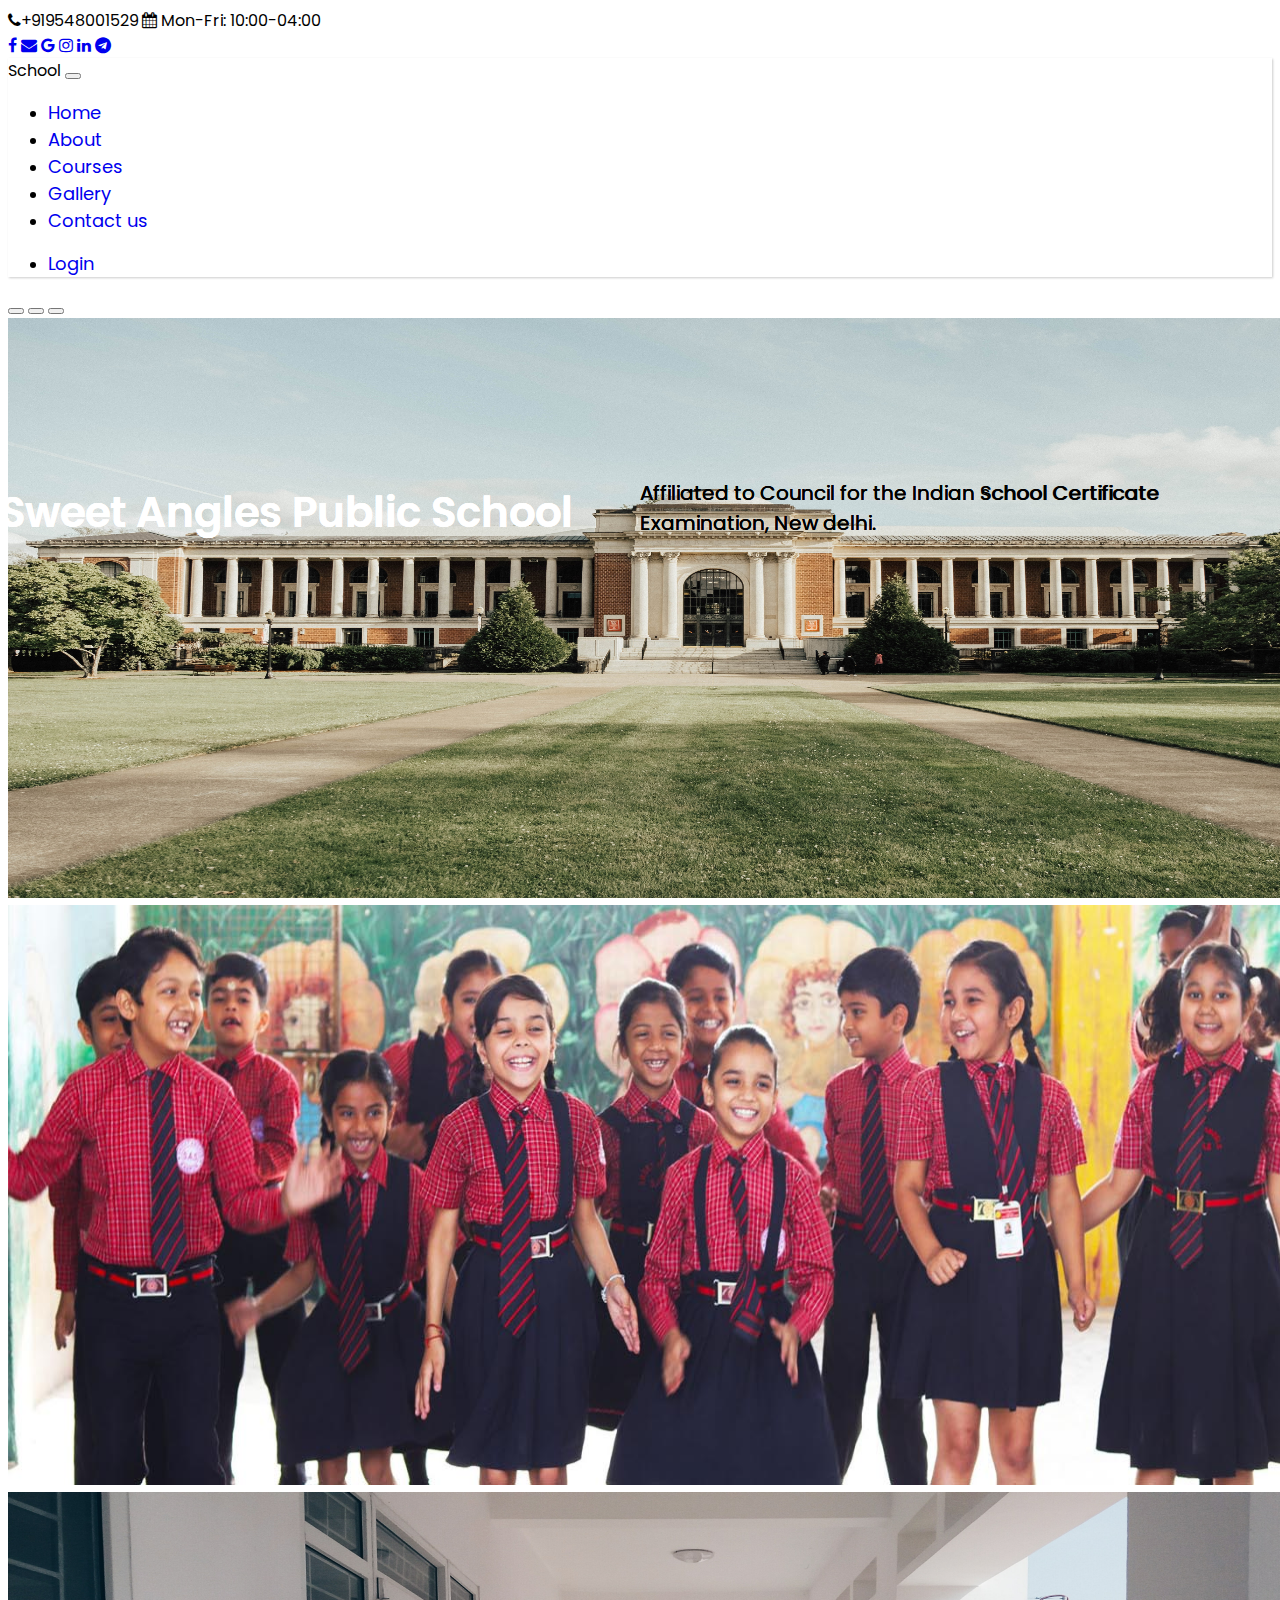
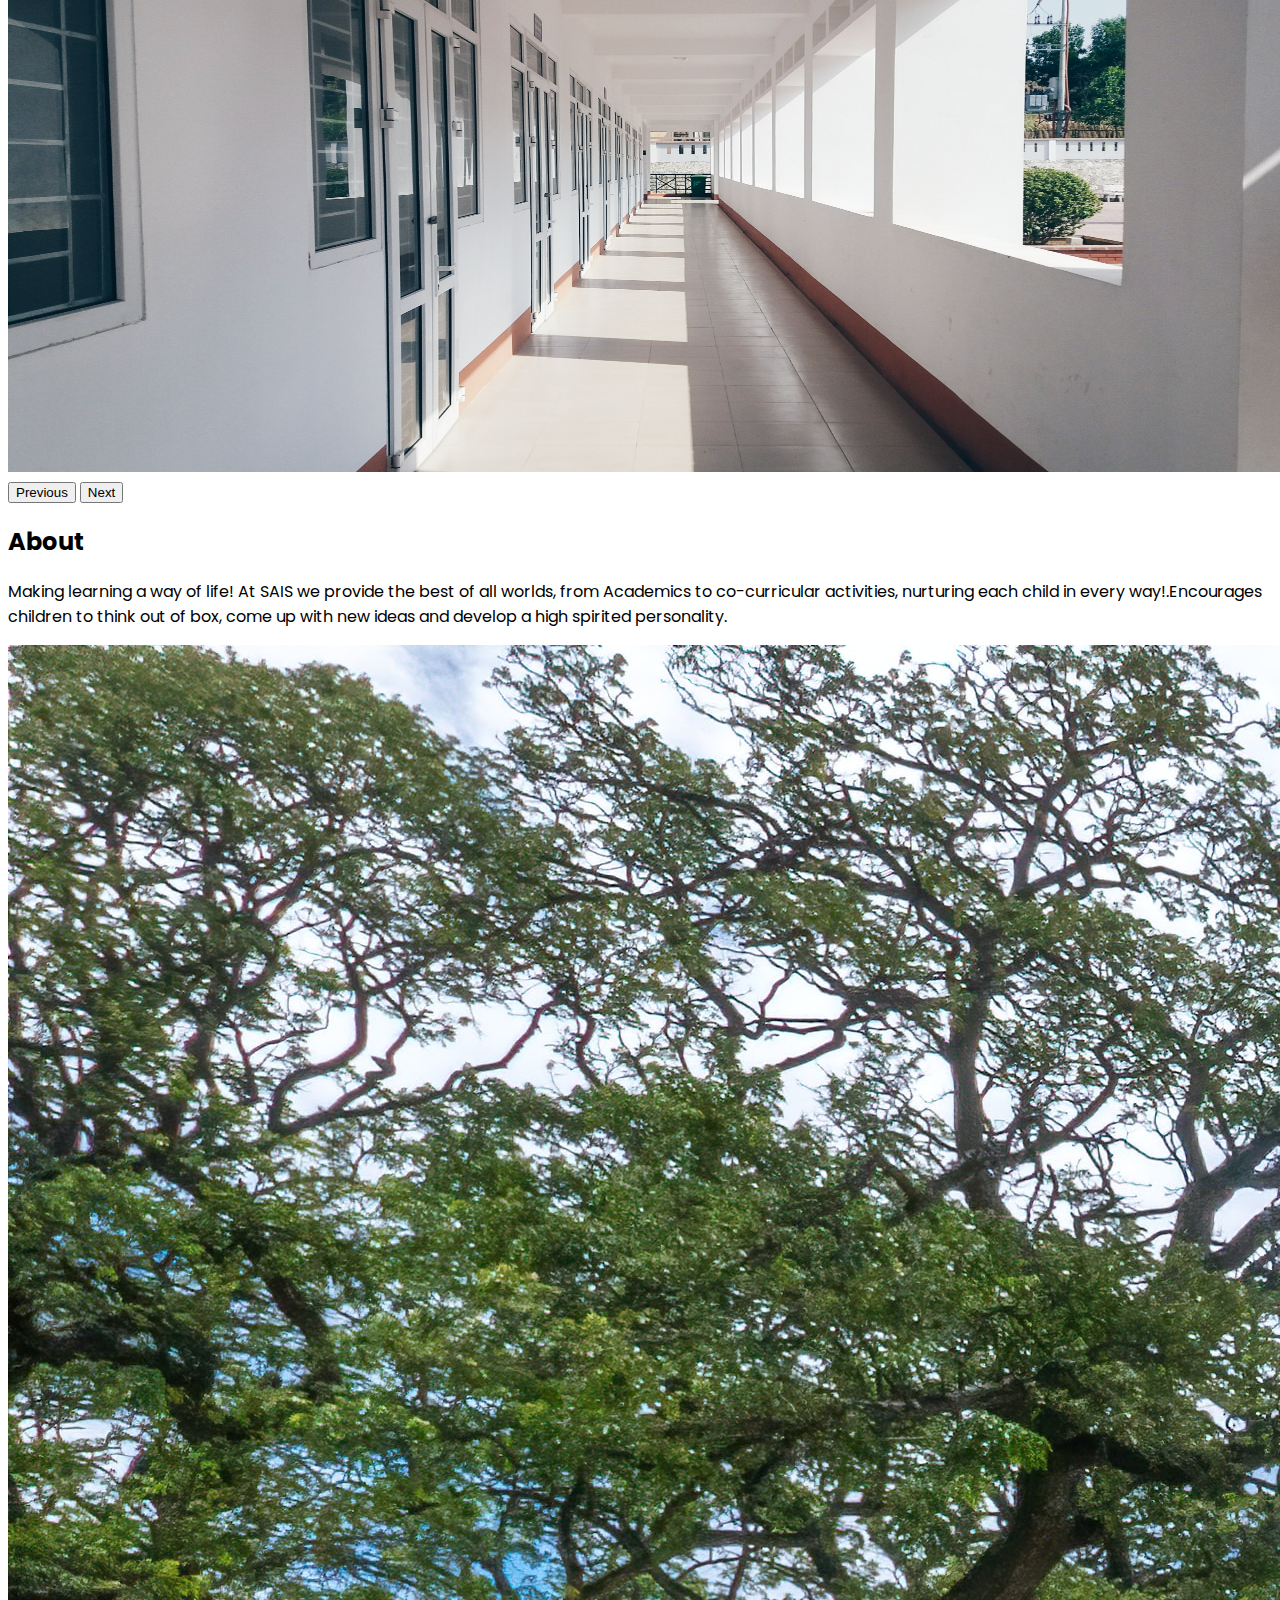
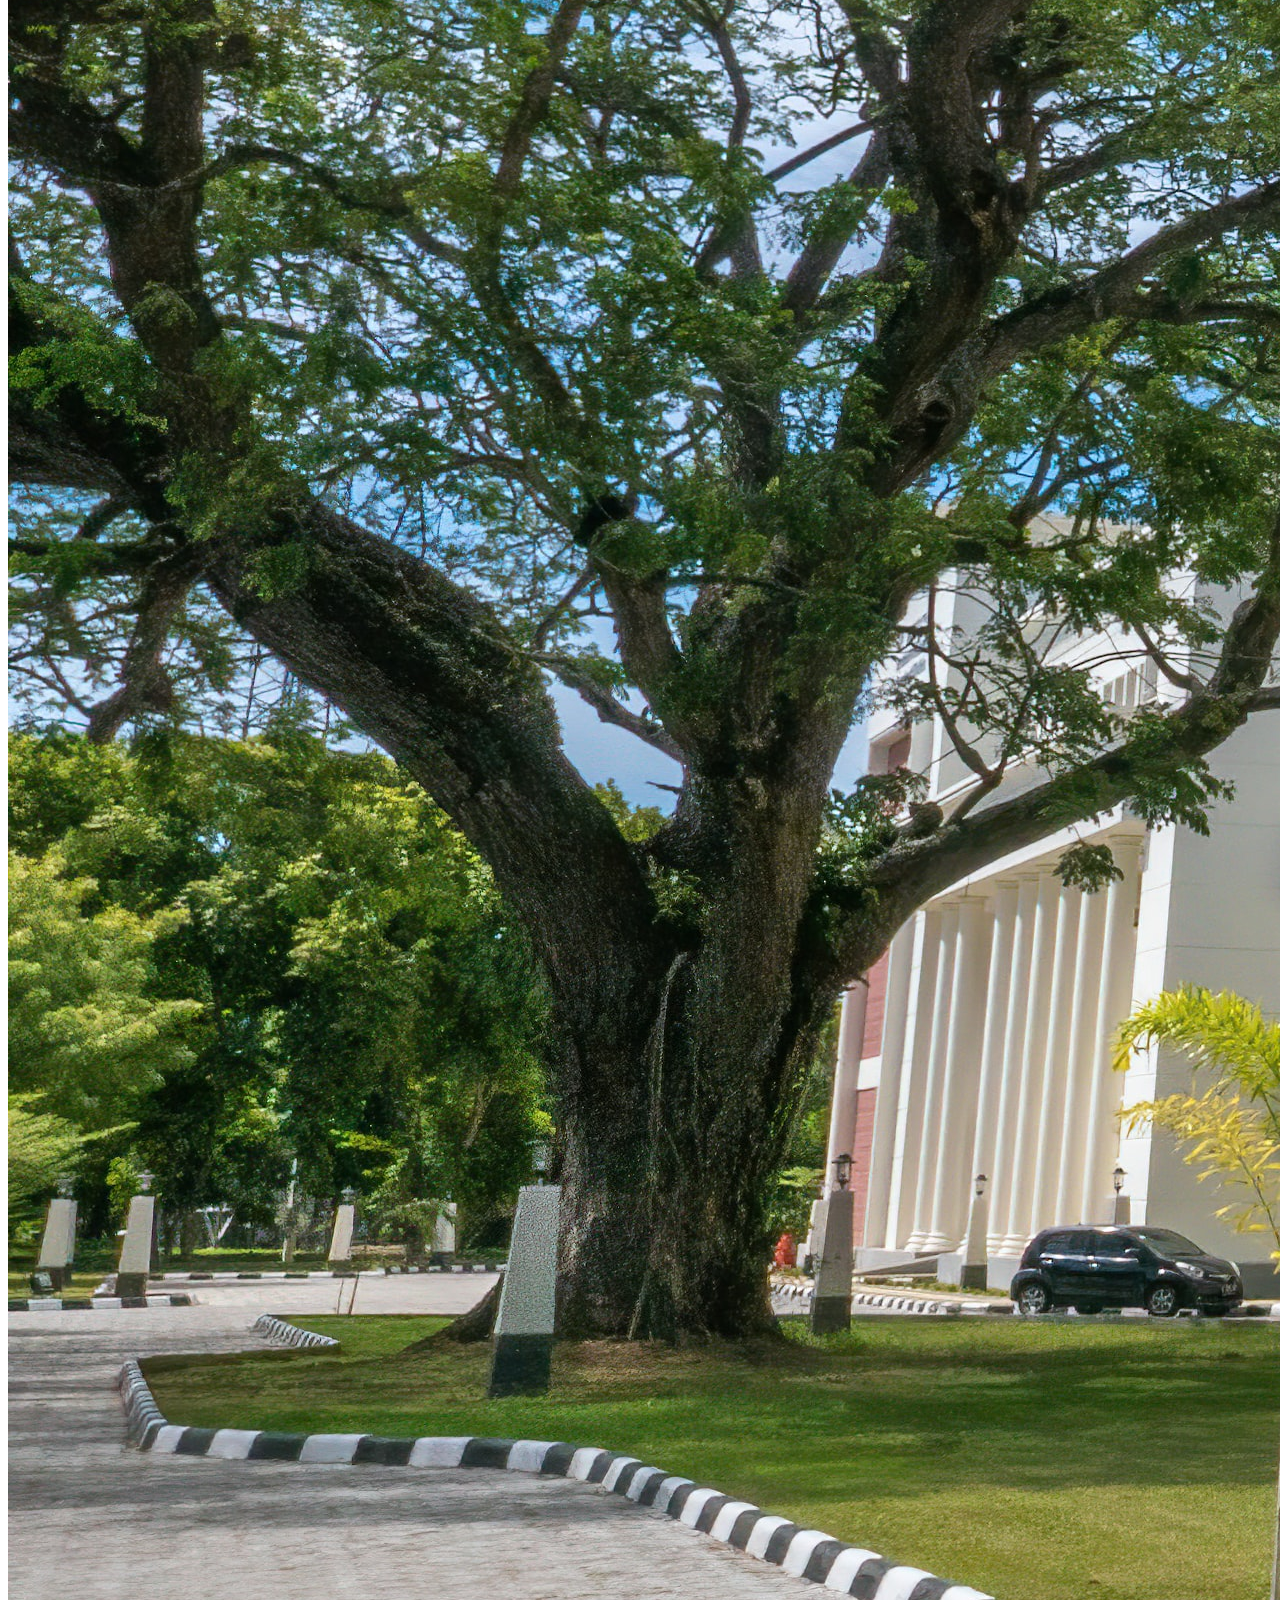
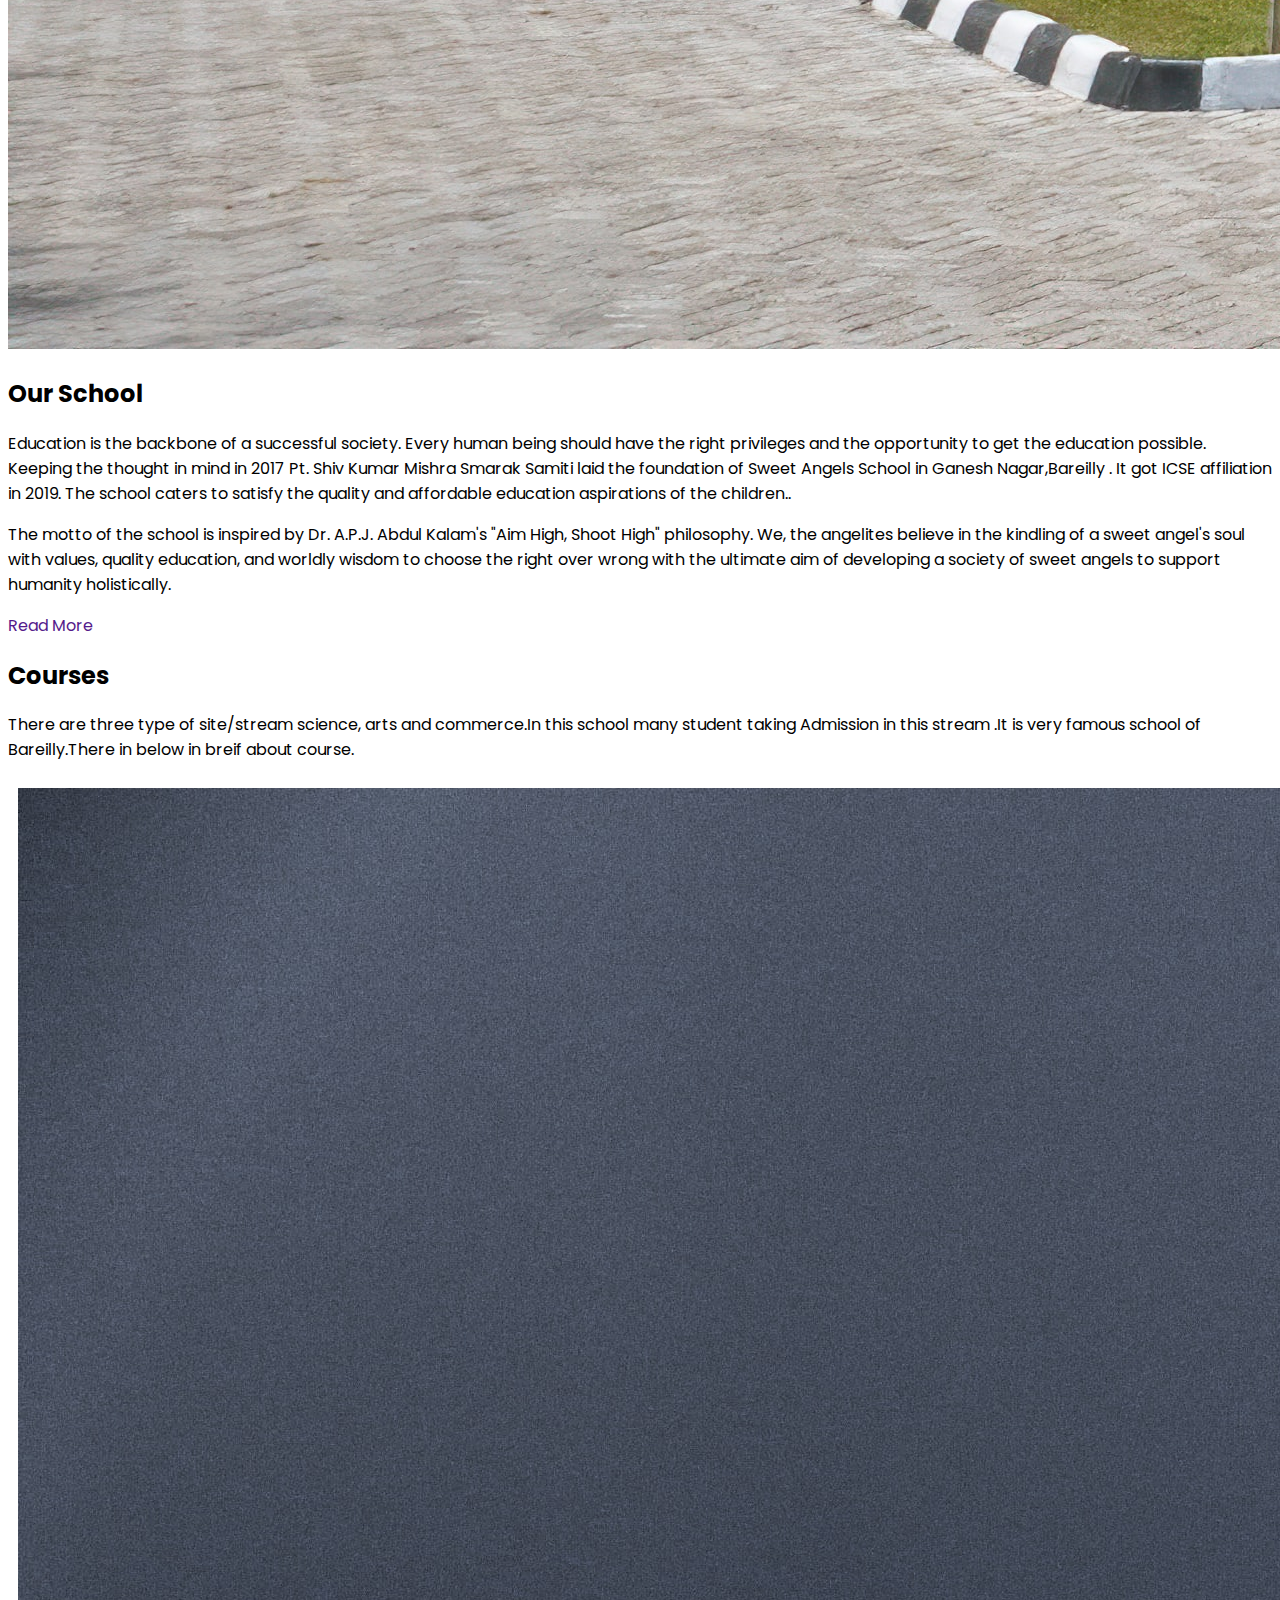
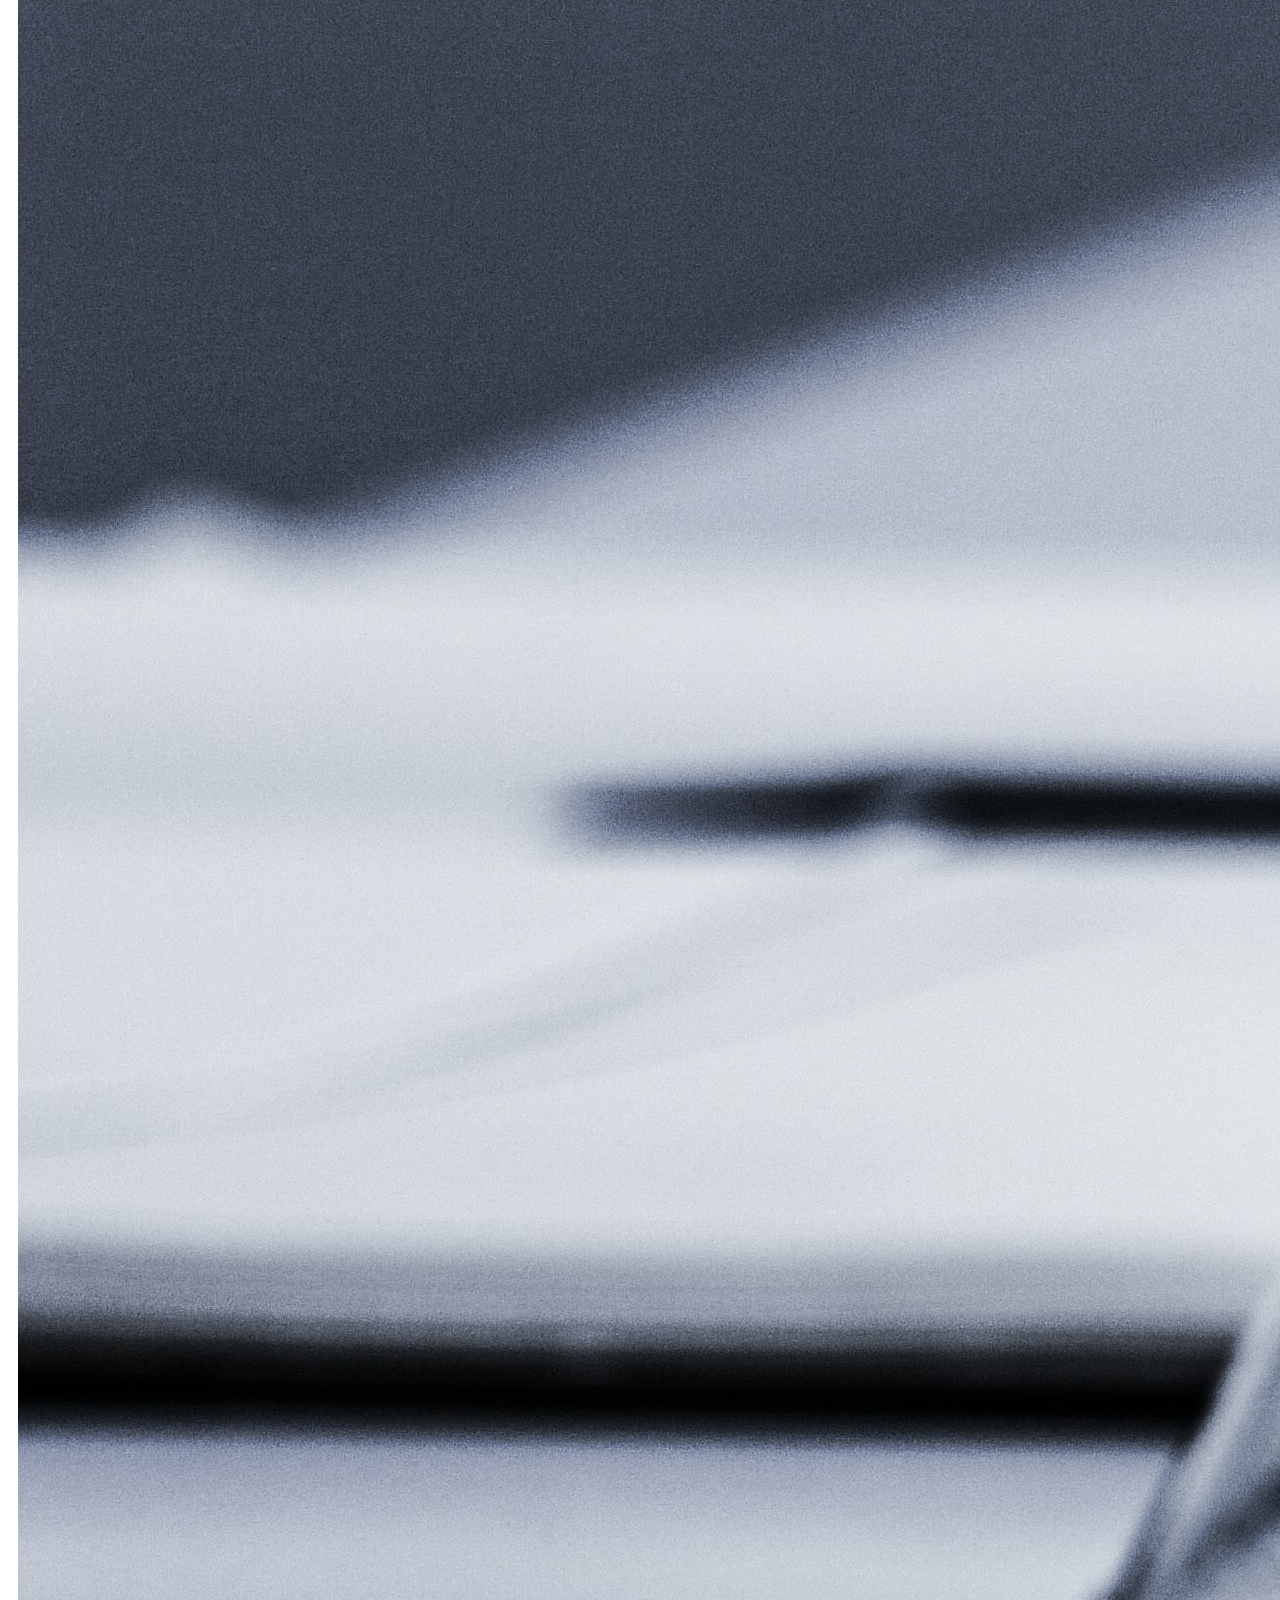
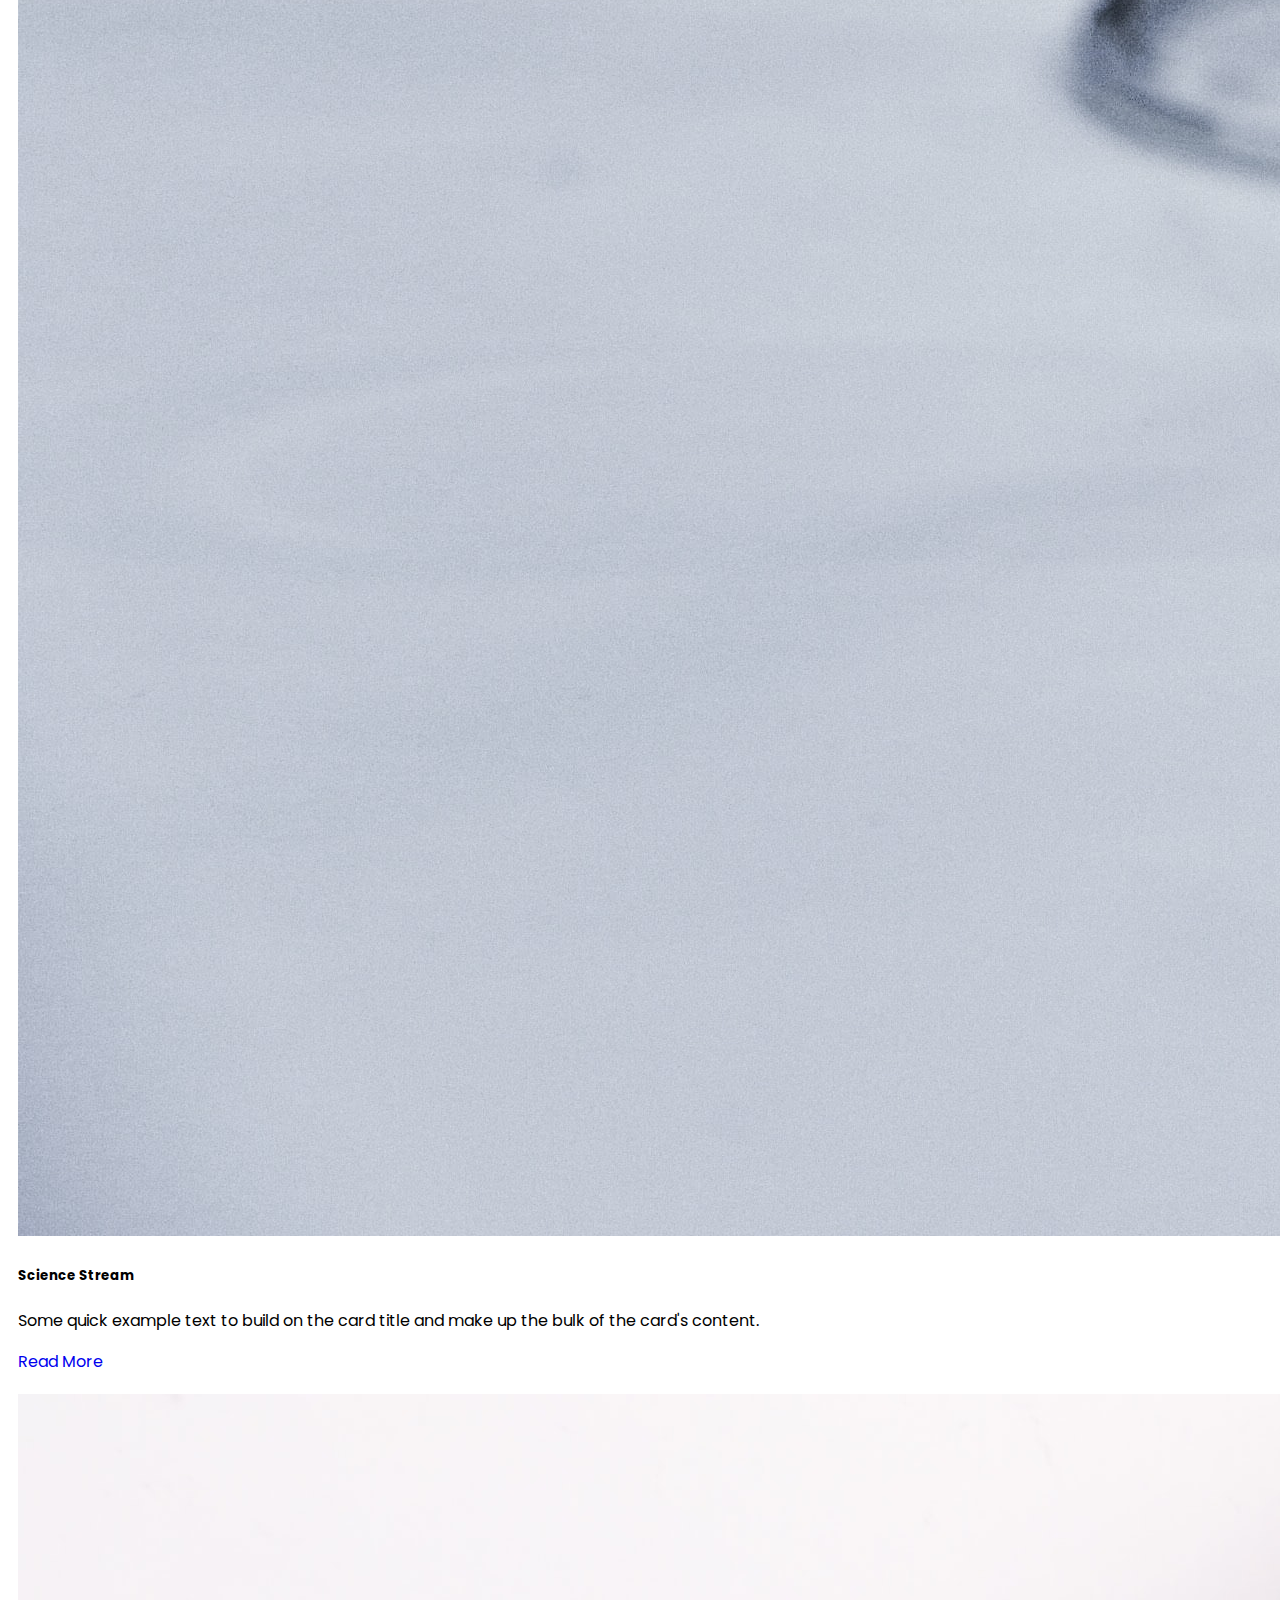
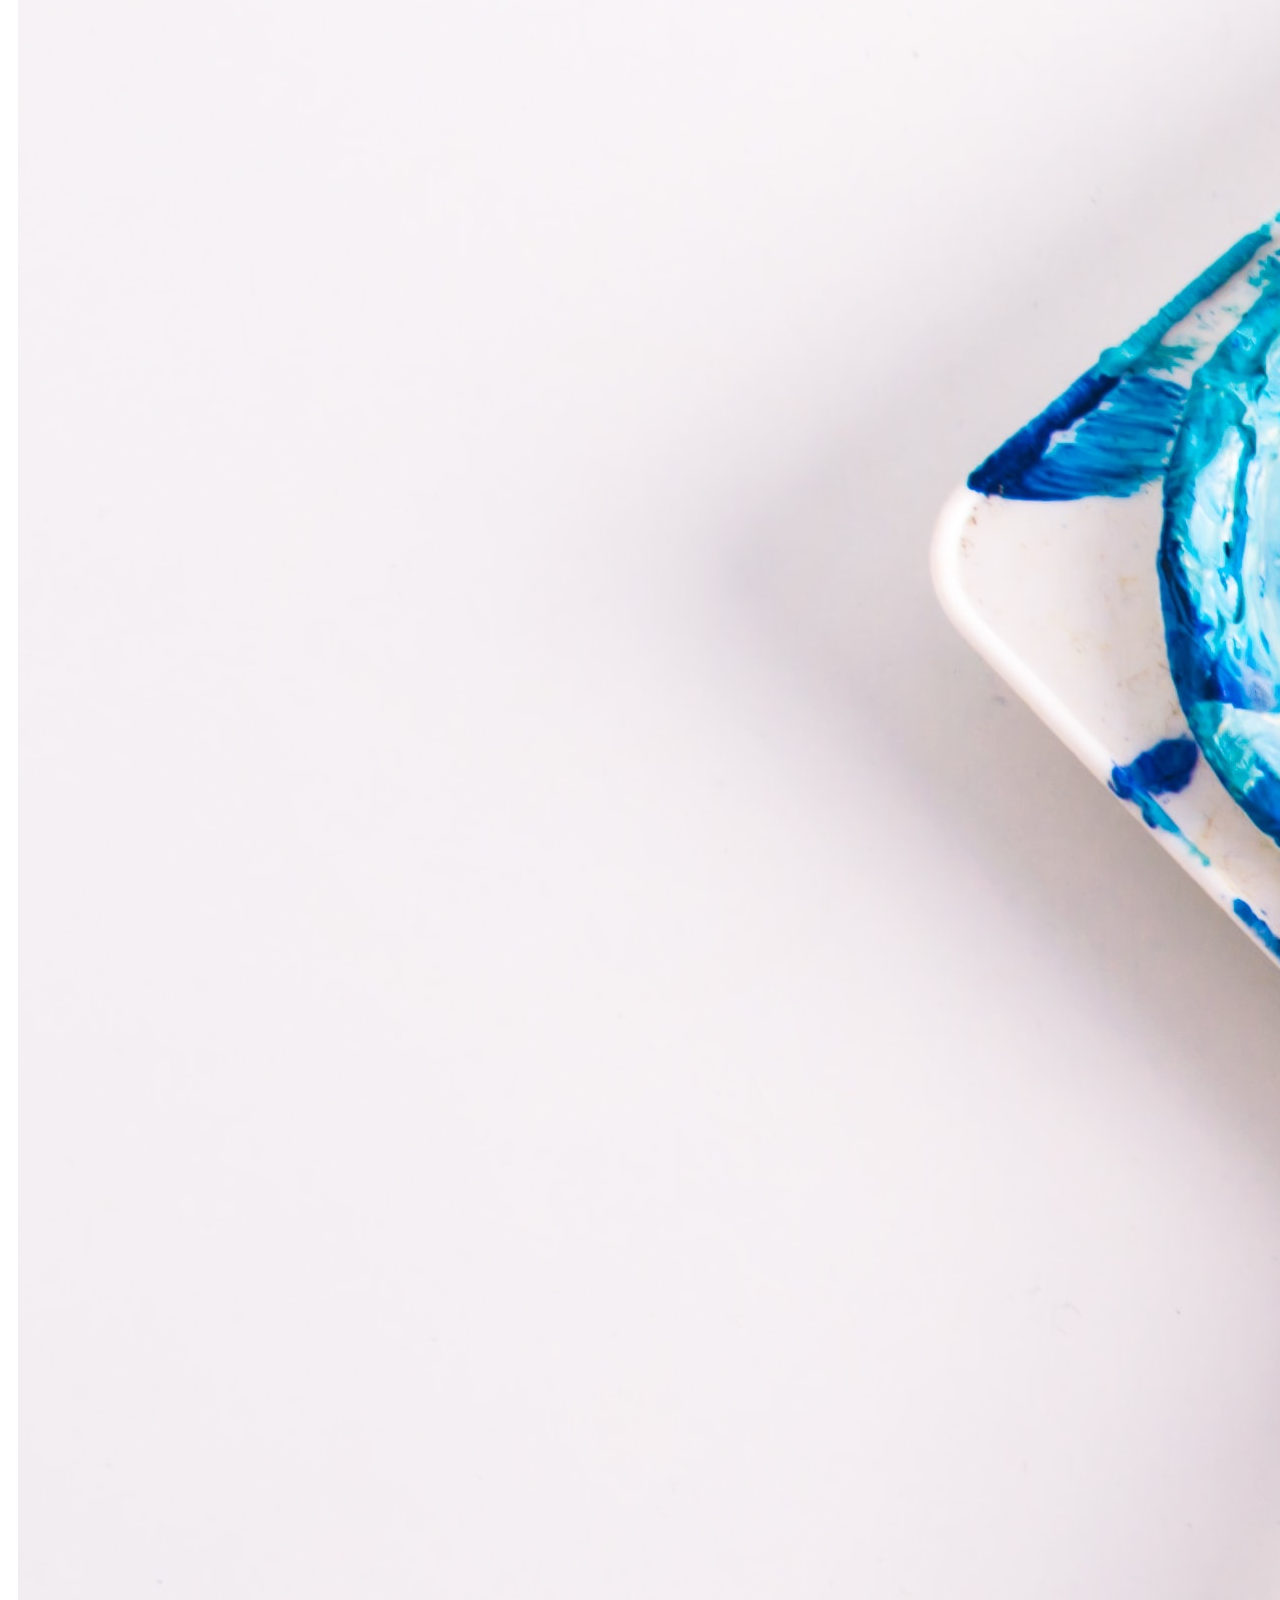
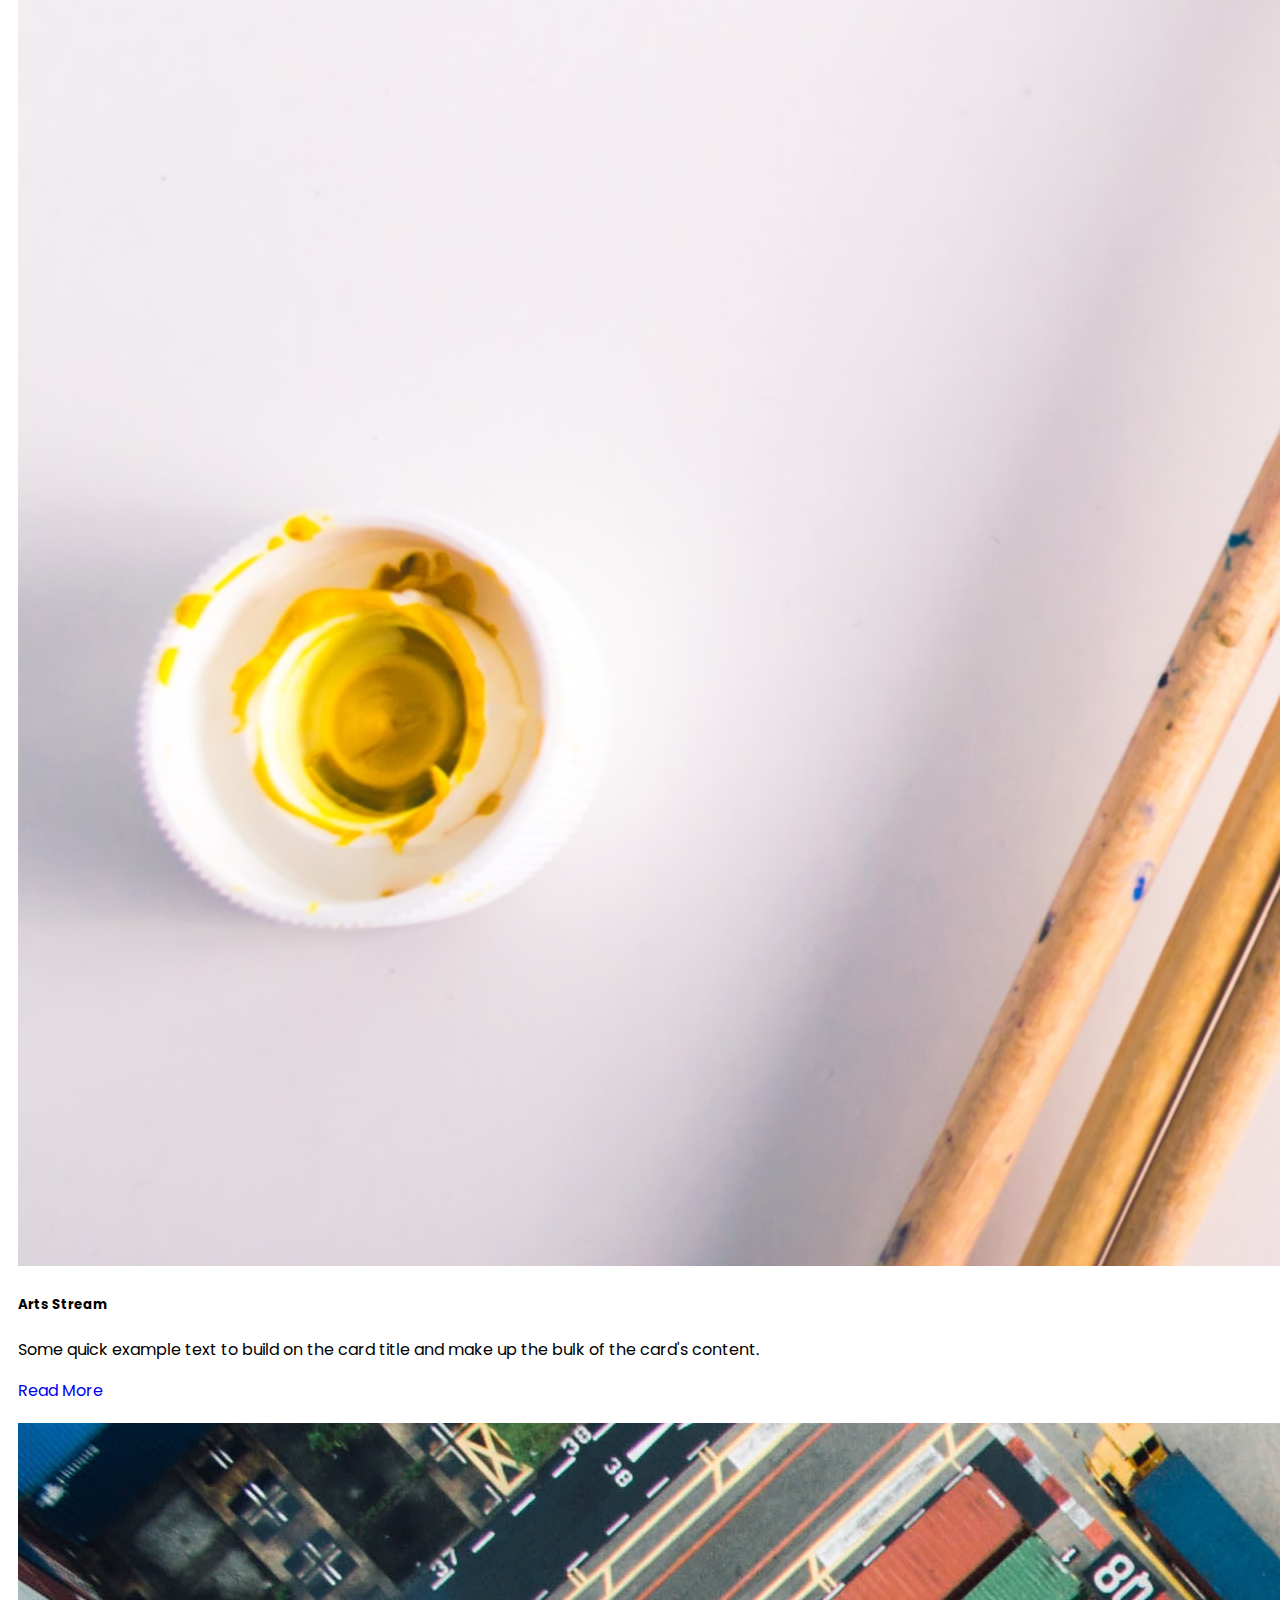
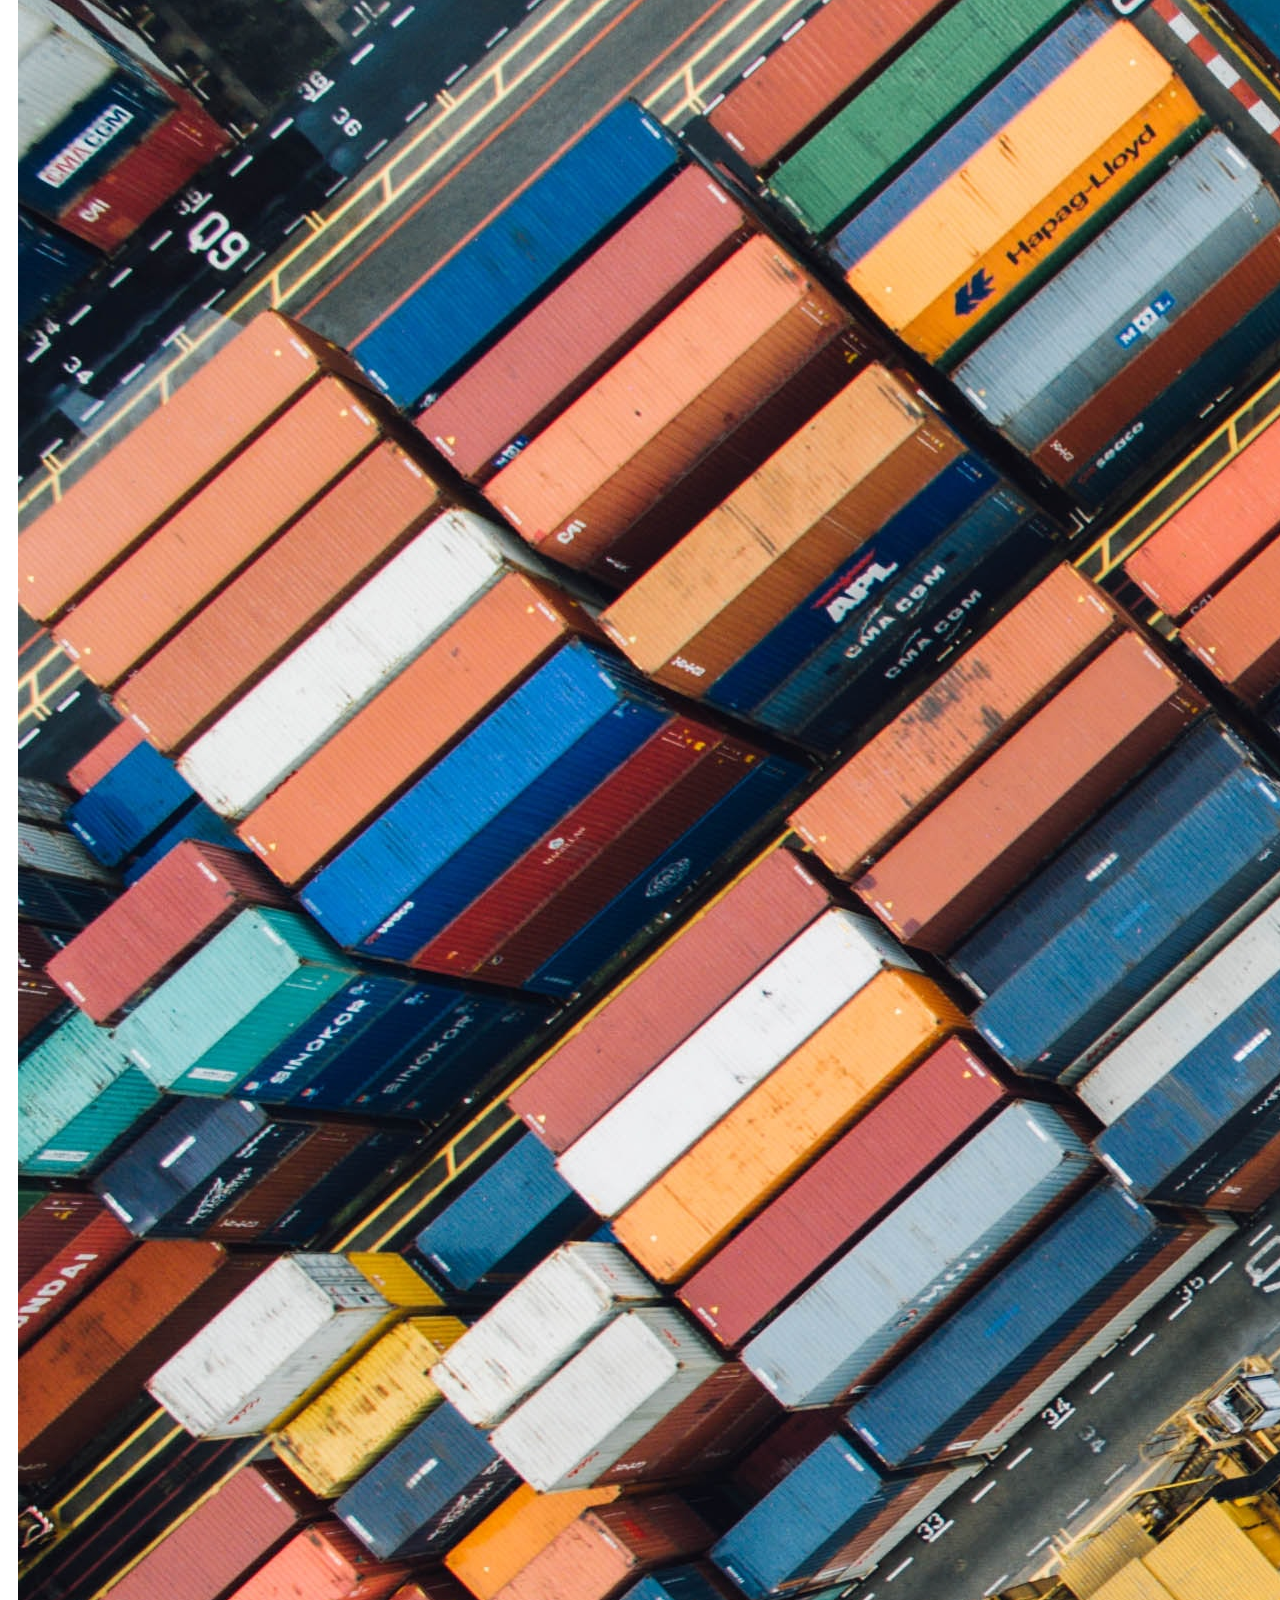
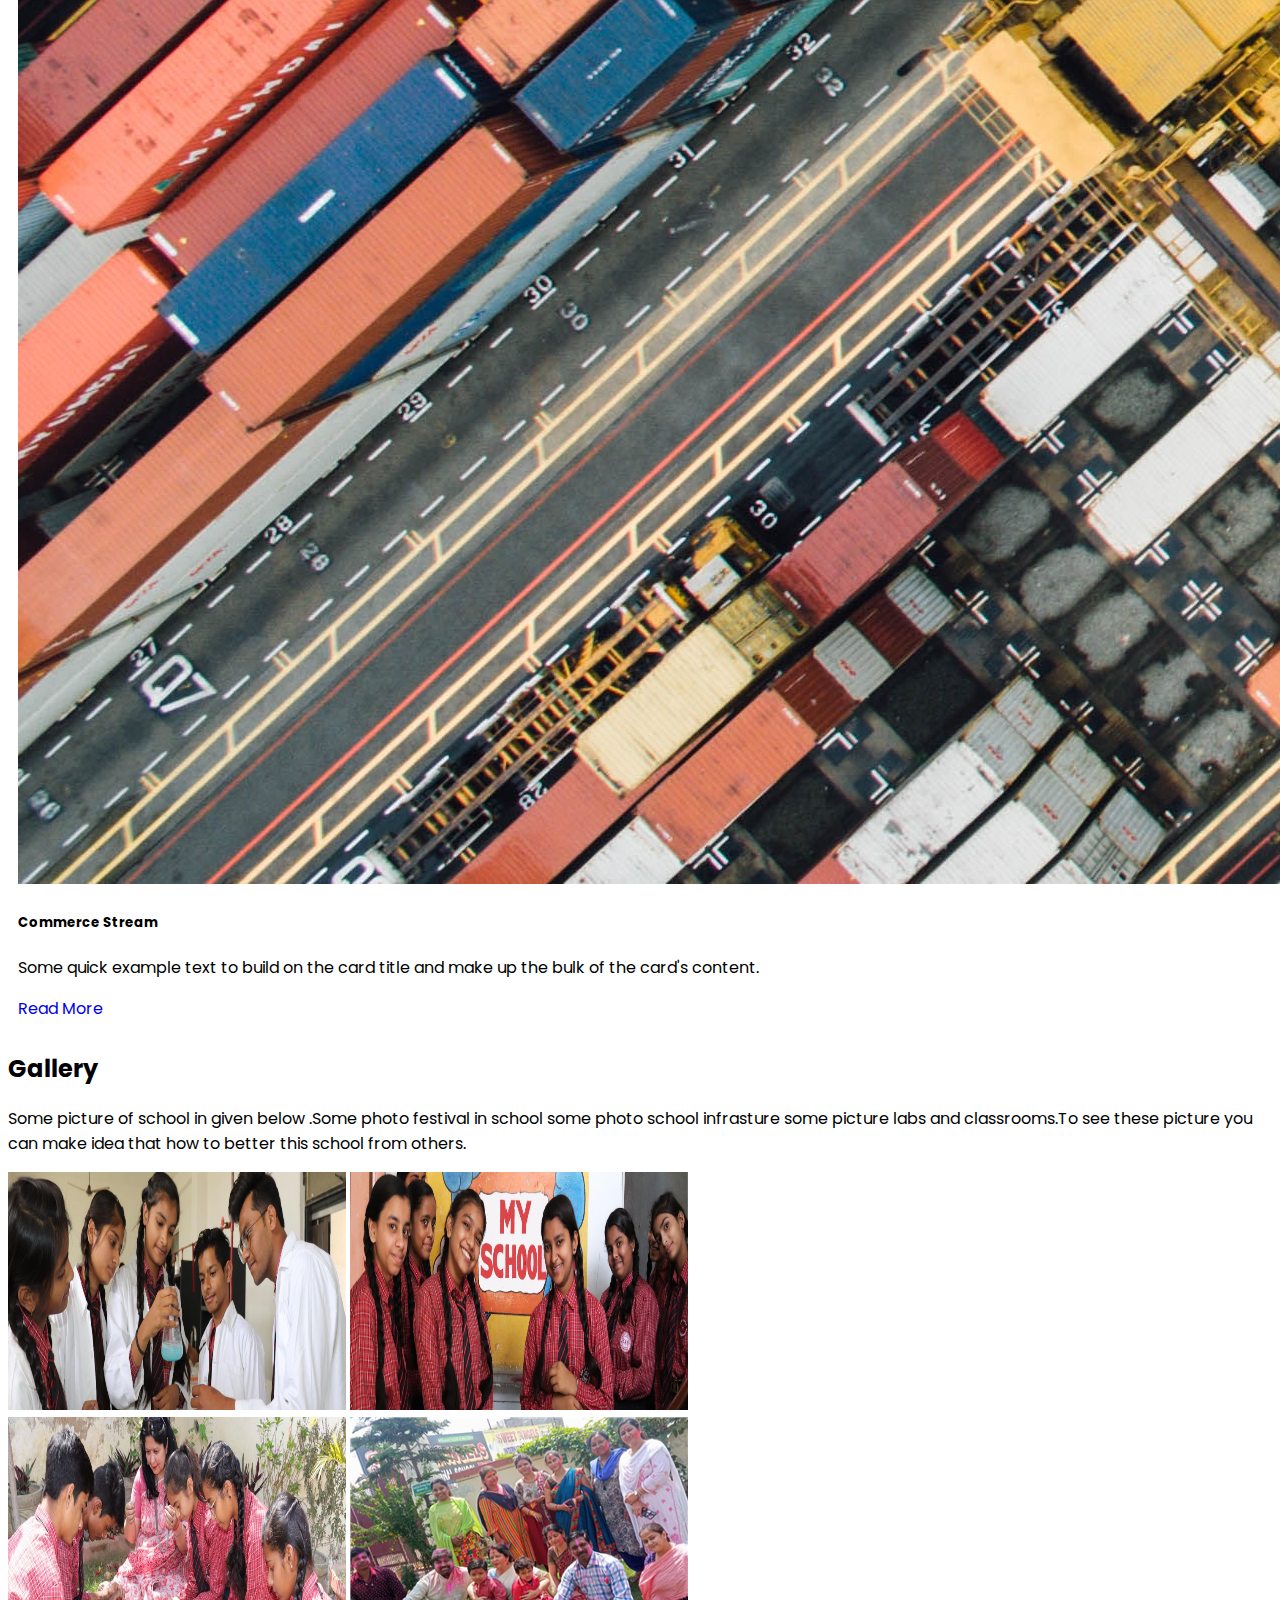
<file: index.html>
<!doctype html>
<html lang="en">

<head>
  <meta charset="utf-8">
  <meta name="viewport" content="width=device-width, initial-scale=1">
  <title>Sweet Angles public school</title>
  <link href="https://cdn.jsdelivr.net/npm/bootstrap@5.2.3/dist/css/bootstrap.min.css" rel="stylesheet"
    integrity="sha384-rbsA2VBKQhggwzxH7pPCaAqO46MgnOM80zW1RWuH61DGLwZJEdK2Kadq2F9CUG65" crossorigin="anonymous">
  <link rel="stylesheet" href="css/style.css">
  <!-- google font link -->
  <link rel="preconnect" href="https://fonts.googleapis.com">
  <link rel="preconnect" href="https://fonts.gstatic.com" crossorigin>
  <link
    href="https://fonts.googleapis.com/css2?family=Poppins:ital,wght@0,100;0,200;0,300;0,400;0,500;0,600;0,700;0,800;0,900;1,100;1,200;1,400;1,500;1,600;1,700;1,800;1,900&display=swap"
    rel="stylesheet">
  <!-- fontawesome link -->
  <link rel="stylesheet" href="https://cdnjs.cloudflare.com/ajax/libs/font-awesome/4.7.0/css/font-awesome.min.css">
  <link rel="icon" href="favicon.ico?v=2">
</head>

<body>
  <header id="home" class="text-center header-social-icon text-lg-start bg-primary text-white">
    <div class="container">
      <!-- Section: Social media -->
      <section class="d-flex justify-content-center justify-content-lg-between p-2 border-bottom">
        <!-- Left -->
        <div class="me-5 d-lg-block">
          <span class="mx-2"><i class="fa fa-phone mx-1"></i>+919548001529</span>
          <span><i class="fa fa-calendar mx-1"></i> Mon-Fri: 10:00-04:00</span>
        </div>
        <!-- Left -->


        <!-- Right -->
        <div>
          <a href="https://www.facebook.com/profile.php?id=100073113512789" class="me-4 text-reset">
            <i class="fa fa-facebook"></i>
          </a>
          <a href="https://mail.google.com/" class="me-4 text-reset">
            <i class="fa fa-envelope"></i>
          </a>
          <a href="https://www.google.com/" class="me-4 text-reset">
            <i class="fa fa-google"></i>
          </a>
          <a href="https://instagram.com/" class="me-4 text-reset">
            <i class="fa fa-instagram"></i>
          </a>
          <a href="https://www.linkedin.com/in/udit-sharma-4281b4232/" class="me-4 text-reset">
            <i class="fa fa-linkedin"></i>
          </a>
          <a href="https://web.telegram.org/k/" class="me-4 text-reset">
            <i class="fa fa-telegram"></i>
          </a>
        </div>
        <!-- Right -->
      </section>
      <!-- Section: Social media -->
    </div>
  </header>
  <!-- Navbar start -->
  <nav class="navbar navbar-expand-lg navbar-light bg-light">
    <div class="container">
      <a class="navbar-brand fw-bold" href="#">School</a>
      <button class="navbar-toggler" type="button" data-bs-toggle="collapse" data-bs-target="#navbarSupportedContent"
        aria-controls="navbarSupportedContent" aria-expanded="false" aria-label="Toggle navigation">
        <span class="navbar-toggler-icon"></span>
      </button>
      <div class="collapse navbar-collapse" id="navbarSupportedContent">
        <ul class="navbar-nav m-auto mb-2 mb-lg-0">
          <li class="nav-item mx-3">
            <a class="nav-link active" aria-current="page" href="#">Home</a>
          </li>
          <li class="nav-item mx-3">
            <a class="nav-link" href="#about">About</a>
          </li>
          <li class="nav-item mx-3">
            <a class="nav-link" href="#course">Courses</a>
          </li>
          <li class="nav-item mx-3">
            <a class="nav-link" href="#Gallery">Gallery</a>
          </li>
          <li class="nav-item mx-3">
            <a class="nav-link" href="#Contact us">Contact us</a>
          </li>
        </ul>
        <ul class="navbar-nav mr-auto mb-2 mb-lg-0">
          <li class="nav-item mx-3">
            <a class="nav-link active" aria-current="page" href="login.html">Login</a>
        </ul>
      </div>
    </div>
  </nav>
  <!-- Navbar end -->

  <!-- carousal start -->
  <div id="carouselExampleCaptions" class="carousel slide" data-bs-ride="carousel">
    <div class="carousel-indicators">
      <button type="button" data-bs-target="#carouselExampleCaptions" data-bs-slide-to="0" class="active"
        aria-current="true" aria-label="Slide 1"></button>
      <button type="button" data-bs-target="#carouselExampleCaptions" data-bs-slide-to="1"
        aria-label="Slide 2"></button>
      <button type="button" data-bs-target="#carouselExampleCaptions" data-bs-slide-to="2"
        aria-label="Slide 3"></button>
    </div>
    <div class="carousel-inner">
      <div class="carousel-item active">
        <img src="images/img1.jpg" width="1400px" height="580px" class="d-block w-100" alt="...">
        <div class="carousel-caption d-block">
          <h2><span>Sweet Angles</span> Public School</h2>
          <p>Affiliated to Council for the Indian School Certificate Examination, New delhi.</p>
        </div>
      </div>
      <div class="carousel-item">
        <img src="images/img4.jpg" width="1400px" height="580px" class="d-block w-100" alt="...">
        <div class="carousel-caption d-block">
          <h2><span>Sweet Angles</span> Public School</h2>
          <p>Affiliated to Council for the Indian School Certificate Examination, New delhi.</p>
        </div>
      </div>
      <div class="carousel-item">
        <img src="images/img3.jpg" width="1400px" height="580px" class="d-block w-100" alt="...">
        <div class="carousel-caption d-block">
          <h2><span>Sweet Angles</span> Public School</h2>
          <p>Affiliated to Council for the Indian school Certificate Examination, New delhi.</p>
        </div>
      </div>
    </div>
    <button class="carousel-control-prev" type="button" data-bs-target="#carouselExampleCaptions" data-bs-slide="prev">
      <span class="carousel-control-prev-icon" aria-hidden="true"></span>
      <span class="visually-hidden">Previous</span>
    </button>
    <button class="carousel-control-next" type="button" data-bs-target="#carouselExampleCaptions" data-bs-slide="next">
      <span class="carousel-control-next-icon" aria-hidden="true"></span>
      <span class="visually-hidden">Next</span>
    </button>
  </div>
  <!-- carousal end -->

  <!-- About Start -->

  <main id="about">
    <div class="about mt-5 mb-5">
      <!-- Section Head Start -->
      <div class="container-fluid">
        <h2 class="h2-responsive  fw-bold text-center my-2">
          About
        </h2>
        <p class="text-center w-responsive mx-auto mb-1">Making learning a way of life! At SAIS we provide the best of
          all worlds, from Academics to co-curricular activities, nurturing each child in every way!.Encourages children
          to think out of box, come up with new ideas and develop a high spirited personality.</p>

        <!-- Section Head Start -->

        <div class="row pt-5">
          <div class="col-md-6 align-items-stretch">
            <img class="img-fluid" src="images/img5.jpg" alt="">
          </div>
          <div class="col-md-6">
            <h2 class="h2-responsive section-heading fw-bold text-start"> Our School</h2>
            <p class="lh-base">Education is the backbone of a successful society. Every human being should have the
              right privileges and the opportunity to get the education possible. Keeping the thought in mind in 2017
              Pt. Shiv Kumar Mishra Smarak Samiti laid the foundation of Sweet Angels School in Ganesh Nagar,Bareilly
              . It got ICSE affiliation in 2019. The school caters to satisfy the quality and affordable education
              aspirations of the children..</p>

            <p class="lh-base">The motto of the school is inspired by Dr. A.P.J. Abdul Kalam's "Aim High, Shoot High"
              philosophy. We, the angelites believe in the kindling of a sweet angel's soul with values, quality
              education, and worldly wisdom to choose the right over wrong with the ultimate aim of developing a society
              of sweet angels to support humanity holistically.</p>

            <a href="" class="btn btn-primary px-2 pl-2 mt-0">Read More</a>
          </div>

        </div>
      </div>
    </div>
  </main>
  <!-- About End -->

  <!-- course section start -->

  <main id="course" class="course">
    <div class="container">
      <!-- Section Head Start -->
      <h2 class="h2-responsive  fw-bold text-center my-2">
        Courses
      </h2>
      <p class="text-center w-responsive mx-auto mb-1">There are three type of site/stream science, arts and commerce.In
        this school many student taking Admission in this stream .It is very famous school of Bareilly.There in below in
        breif about course.</p>

      <div class="row mt-5">
        <div class="col-md-4">
          <div class="card box">
            <img src="images/img8.jpg" class="card-img-top" alt="...">
            <div class="card-body">
              <h5 class="card-title">Science Stream</h5>
              <p class="card-text">Some quick example text to build on the card title and make up the bulk of the card's
                content.</p>
              <a href="https://leverageedu.com" class="btn btn-primary">Read More</a>
            </div>
          </div>
        </div>
        <div class="col-md-4">
          <div class="card box">
            <img src="images/img7.jpg" class="card-img-top" alt="...">
            <div class="card-body">
              <h5 class="card-title">Arts Stream</h5>
              <p class="card-text">Some quick example text to build on the card title and make up the bulk of the card's
                content.</p>
              <a href="https://leverageedu.com" class="btn btn-primary">Read More</a>
            </div>
          </div>
        </div>
        <div class="col-md-4">
          <div class="card box">
            <img src="images/img6.jpg" class="card-img-top" alt="...">
            <div class="card-body">
              <h5 class="card-title">Commerce Stream</h5>
              <p class="card-text">Some quick example text to build on the card title and make up the bulk of the card's
                content.</p>
              <a href="https://leverageedu.com" class="btn btn-primary">Read More</a>
            </div>
          </div>
        </div>
      </div>
    </div>

  </main>
  <!-- Gallery Section Start -->

  <main id="Gallery" class="mt-5">
    <div class="container">
      <!-- Section Head Start -->
      <h2 class="h2-responsive  fw-bold text-center my-2">
        Gallery
      </h2>
      <p class="text-center w-responsive mx-auto mb-1">Some picture of school in given below .Some photo festival in
        school some photo school infrasture some picture labs and classrooms.To see these picture you can make idea that
        how to better this school from others. </p>
      <div class="row pt-5">
        <div class="col-lg-4 col-md-12 mb-4 mb-lg-0">
          <img src="images/img9.jpg" width="338px" height="238px" class="w-100 shadow-1-strong rounded mb-4" alt="" />

          <img src="images/img10.jpg" width="338px" height="238px" class="w-100 shadow-1-strong rounded mb-4" alt="" />
        </div>

        <div class="col-lg-4 mb-4 mb-lg-0">
          <img src="images/img11.jpg" width="338px" height="238px" class="w-100 shadow-1-strong rounded mb-4" alt="" />

          <img src="images/img12.jpg" width="338px" height="238px" class="w-100 shadow-1-strong rounded mb-4" alt="" />
        </div>

        <div class="col-lg-4 mb-4 mb-lg-0">
          <img src="images/img13.jpg" width="338px" height="238px" class="w-100 shadow-1-strong rounded mb-4" alt="" />

          <img src="images/img14.jpg" width="338px" height="238px" class="w-100 shadow-1-strong rounded mb-4" alt="" />
        </div>
      </div>
  </main>

  <!-- Contact us -->
  <main id="Contact us" class="mt-5">
    <div class="container">
      <!-- Section Head Start -->
      <h2 class="h2-responsive  fw-bold text-center my-2">
        Contact us
      </h2>
      <p class="text-center w-responsive mx-auto mb-1">To contact us you have to fill given below information as name
        ,email ,subject and write complaint ,any query ,problem related to take addmission in our college in discription
        box.</p>

      <!--Section: Contact v.2-->
      <section class="mb-4">

        <div class="row mt-5">

          <!--Grid column-->
          <div class="col-md-6 mb-md-0 mb-5">
            <form id="contact-form" name="contact-form" action="mailto:udit14066@gmail.com" enctype="text/plain"
              method="POST">

              <!--Grid row-->
              <div class="row">

                <!--Grid column-->
                <div class="col-md-6">
                  <div class="md-form mb-0">
                    <label for="name" class="">Your name</label>
                    <input type="text" id="name" name="name" class="form-control" placeholder="your name">

                  </div>
                </div>
                <!--Grid column-->

                <!--Grid column-->
                <div class="col-md-6">
                  <div class="md-form mb-0">
                    <label for="email" class="">Your email</label>
                    <input type="text" id="email" name="email" class="form-control" placeholder="your email">

                  </div>
                </div>
                <!--Grid column-->

              </div>
              <!--Grid row-->

              <!--Grid row-->
              <div class="row">
                <div class="col-md-12">
                  <div class="md-form mb-0">
                    <label for="subject" class="">Subject</label>
                    <input type="text" id="subject" name="subject" class="form-control" placeholder="subject">

                  </div>
                </div>
              </div>
              <!--Grid row-->

              <!--Grid row-->
              <div class="row">

                <!--Grid column-->
                <div class="col-md-12 pt-3">

                  <div class="md-form ">
                    <label for="message">Your message</label>
                    <textarea type="text" id="message" name="message" rows="6" class="form-control md-textarea"
                      placeholder="message"></textarea>

                  </div>

                </div>
              </div>
              <!--Grid row-->

            </form>

            <div class="text-center text-md-left mt-3">

              <a class="btn btn-primary" onclick="document.getElementById('contact-form').submit();">Send</a>
            </div>
            <div class="status"></div>
          </div>
          <!--Grid column-->
          <div class="col-md-6">
            <iframe class="map"
              src="https://www.google.com/maps/embed?pb=!1m18!1m12!1m3!1d3511.448066209221!2d79.40246361468245!3d28.345300203774315!2m3!1f0!2f0!3f0!3m2!1i1024!2i768!4f13.1!3m3!1m2!1s0x39a000c9c80a3d6d%3A0xd0fbdcab0dda0564!2sSweet%20Angel%20International%20School!5e0!3m2!1sen!2sin!4v1672667571001!5m2!1sen!2sin"
              width="600" height="320" style="border:0;" allowfullscreen="" loading="lazy"
              referrerpolicy="no-referrer-when-downgrade"></iframe>
          </div>

        </div>

      </section>
      <!--Section: Contact v.2-->
    </div>
  </main>
  <!-- Footer -->

  <footer class="bg-primary text-white pt-4">
    <section>
      <div class="container text-center text-md-start mt-5">
        <!-- Grid row -->
        <div class="row mt-3">
          <!-- Grid column -->
          <div class="col-md-3 col-lg-4 col-xl-3 mx-auto mb-4">
            <!-- Content -->
            <h6 class="text-uppercase fw-bold mb-4">
              <i class="fa fa-home me-3"></i>School
            </h6>
            <p>
              At Sweet Angles Pre-School we believe every student deserves to have an excellent education. That's why
              our teachers are highly trained, qualified professionals who love working with children.
            </p>
          </div>
          <!-- Grid column -->

          <!-- Grid column -->
          <div class="col-md-2 col-lg-2 col-xl-2 mx-auto mb-4">
            <!-- Links -->
            <h6 class="text-uppercase fw-bold mb-4">
              Products
            </h6>
            <p>
              <a href="#home" class="text-reset">Home</a>
            </p>
            <p>
              <a href="#about" class="text-reset">About</a>
            </p>
            <p>
              <a href="#course" class="text-reset">Course</a>
            </p>
            <p>
              <a href="#Gallery" class="text-reset">Gallery</a>
            </p>
            <p>
              <a href="#Contact us" class="text-reset">Contact Us</a>
            </p>
          </div>
          <!-- Grid column -->

          <!-- Grid column -->
          <div class="col-md-3 col-lg-2 col-xl-2 mx-auto mb-4">
            <!-- Links -->
            <h6 class="text-uppercase fw-bold mb-4">
              Useful links
            </h6>
            <p>
              <a href="https://cisce-gov.in" class="text-reset">CISCE</a>
            </p>
            <p>
              <a href="https://www.education.gov.in" class="text-reset">EDUCATION MINISTRY OF INDIA</a>
            </p>
            <p>
              <a href="https://www.brainwonders.in" class="text-reset">CAREER COUNSELLING</a>
            </p>
            <p>
              <a href="https://basiceducation.up.gov.in" class="text-reset">EDUCATION MINISTRY OF UP</a>
            </p>
          </div>
          <!-- Grid column -->

          <!-- Grid column -->
          <div class="col-md-4 col-lg-3 col-xl-3 mx-auto mb-md-0 mb-4">
            <!-- Links -->
            <h6 class="text-uppercase fw-bold mb-4">Contact</h6>
            <p><i class="fa fa-home me-3"></i>Ganesh Nagar, Bareilly, UP</p>
            <p>
              <i class="fa fa-envelope me-3"></i>
              sweetangles@gmail.com
            </p>
            <p><i class="fa fa-phone me-3"></i> + 01 234 567 88</p>
            <p><i class="fa fa-print me-3"></i> + 01 234 567 89</p>
          </div>
          <!-- Grid column -->
        </div>
        <!-- Grid row -->
      </div>
    </section>
    <!-- Section: Links  -->

    <!-- Copyright -->
    <div class="text-center p-4" style="background-color: rgba(0, 0, 0, 0.05);">
      © 2022 Copyright: Sweet Angles Public School
    </div>
    <!-- Copyright -->
  </footer>
  <!-- Footer -->

  <script src="https://cdn.jsdelivr.net/npm/bootstrap@5.2.3/dist/js/bootstrap.bundle.min.js"
    integrity="sha384-kenU1KFdBIe4zVF0s0G1M5b4hcpxyD9F7jL+jjXkk+Q2h455rYXK/7HAuoJl+0I4"
    crossorigin="anonymous"></script>
</body>

</html>
</file>
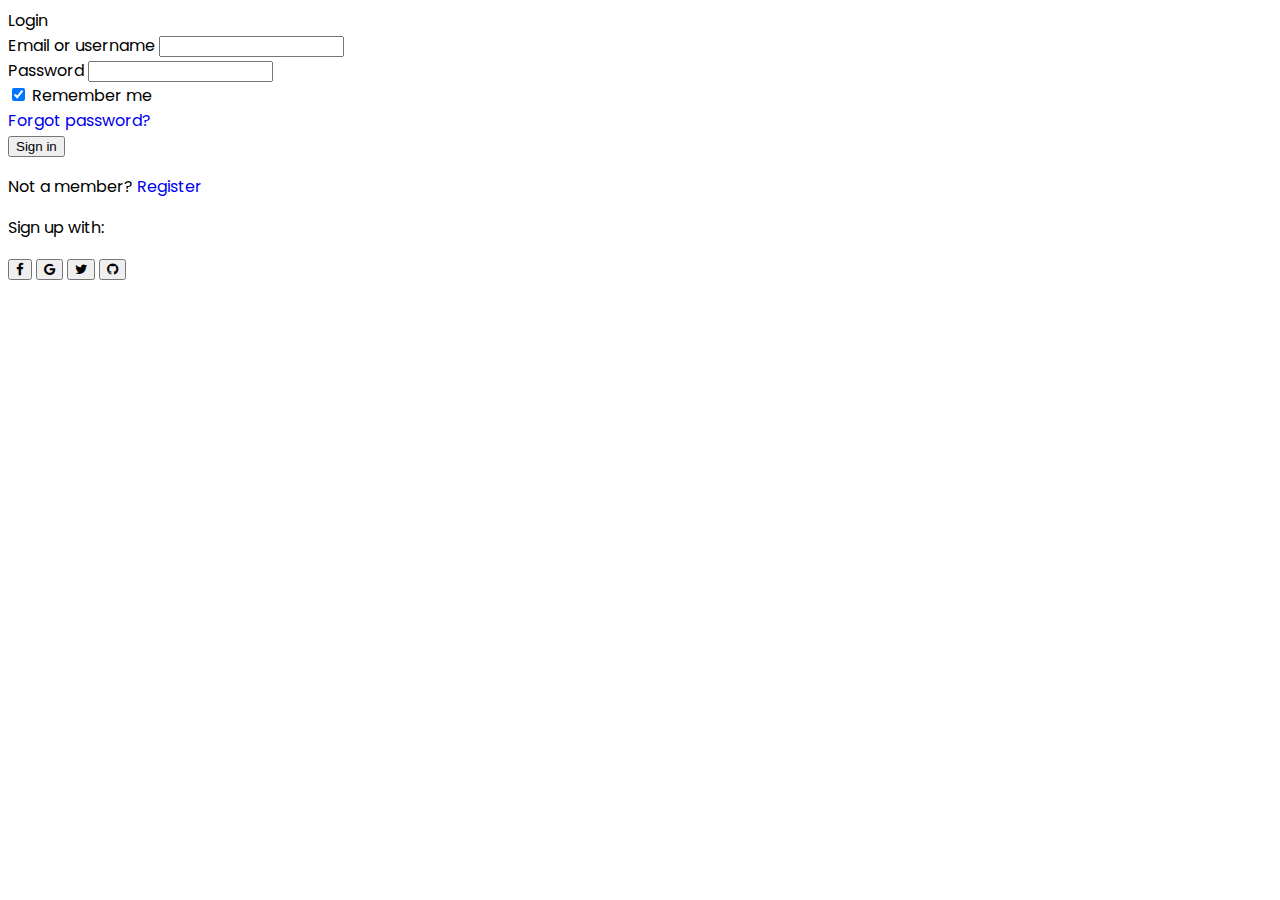
<file: login.html>
<!doctype html>
<html lang="en">

<head>
    <meta charset="utf-8">
    <meta name="viewport" content="width=device-width, initial-scale=1">
    <title>Sweet Angles public school</title>
    <link href="https://cdn.jsdelivr.net/npm/bootstrap@5.2.3/dist/css/bootstrap.min.css" rel="stylesheet"
        integrity="sha384-rbsA2VBKQhggwzxH7pPCaAqO46MgnOM80zW1RWuH61DGLwZJEdK2Kadq2F9CUG65" crossorigin="anonymous">
    <link rel="stylesheet" href="css/style.css">
    <!-- google font link -->
    <link rel="preconnect" href="https://fonts.googleapis.com">
    <link rel="preconnect" href="https://fonts.gstatic.com" crossorigin>
    <link
        href="https://fonts.googleapis.com/css2?family=Poppins:ital,wght@0,100;0,200;0,300;0,400;0,500;0,600;0,700;0,800;0,900;1,100;1,200;1,400;1,500;1,600;1,700;1,800;1,900&display=swap"
        rel="stylesheet">
    <!-- fontawesome link -->
    <link rel="stylesheet" href="https://cdnjs.cloudflare.com/ajax/libs/font-awesome/4.7.0/css/font-awesome.min.css">
</head>

<body>

    <div class="container">
        <div class="row">
            <div class="col-md-4"></div>
            <div class="col-md-4">
                <div class="card">
                    <div class="card-header text-center fw-bold">
                        Login
                    </div>
                    <div class="card-body">

                        <form>
                            <!-- Email input -->
                            <div class="form-outline mb-4">
                                <label class="form-label" for="loginName">Email or username</label>
                                <input type="email" id="loginName" class="form-control" />

                            </div>

                            <!-- Password input -->
                            <div class="form-outline mb-4">
                                <label class="form-label" for="loginPassword">Password</label>
                                <input type="password" id="loginPassword" class="form-control" />

                            </div>

                            <!-- 2 column grid layout -->
                            <div class="row mb-4">
                                <div class="col-md-6 d-flex justify-content-center">
                                    <!-- Checkbox -->
                                    <div class="form-check mb-3 mb-md-0">
                                        <input class="form-check-input" type="checkbox" value="" id="loginCheck"
                                            checked />
                                        <label class="form-check-label" for="loginCheck"> Remember me </label>
                                    </div>
                                </div>

                                <div class="col-md-6 d-flex justify-content-center">
                                    <!-- Simple link -->
                                    <a href="#!">Forgot password?</a>
                                </div>
                            </div>

                            <!-- Submit button -->
                            <button type="submit" class="btn btn-primary btn-block mb-4">Sign in</button>

                            <!-- Register buttons -->
                            <div class="text-center">
                                <p>Not a member? <a href="resister.html">Register</a></p>

                                <p>Sign up with:</p>
                                <button type="button" class="btn btn-link btn-floating mx-1">
                                    <i class="fa fa-facebook"></i>
                                </button>

                                <button type="button" class="btn btn-link btn-floating mx-1">
                                    <i class="fa fa-google"></i>
                                </button>

                                <button type="button" class="btn btn-link btn-floating mx-1">
                                    <i class="fa fa-twitter"></i>
                                </button>

                                <button type="button" class="btn btn-link btn-floating mx-1">
                                    <i class="fa fa-github"></i>
                                </button>
                            </div>
                        </form>
                    </div>
                </div>
            </div>
        </div>
    </div>



    <!-- Footer -->
    <script src="https://cdn.jsdelivr.net/npm/bootstrap@5.2.3/dist/js/bootstrap.bundle.min.js"
        integrity="sha384-kenU1KFdBIe4zVF0s0G1M5b4hcpxyD9F7jL+jjXkk+Q2h455rYXK/7HAuoJl+0I4"
        crossorigin="anonymous"></script>
</body>
</file>
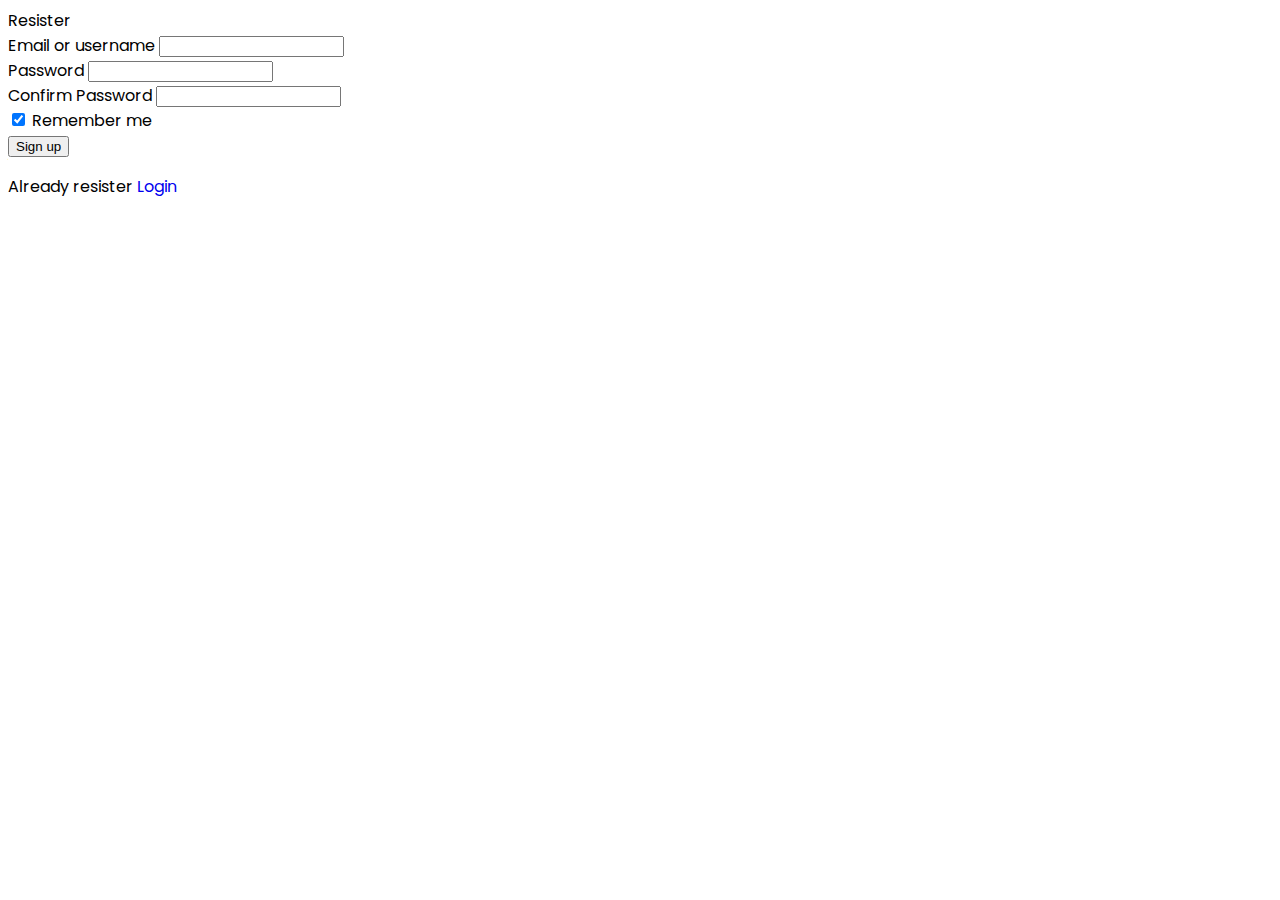
<file: resister.html>
<!doctype html>
<html lang="en">

<head>
    <meta charset="utf-8">
    <meta name="viewport" content="width=device-width, initial-scale=1">
    <title>Sweet Angles public school</title>
    <link href="https://cdn.jsdelivr.net/npm/bootstrap@5.2.3/dist/css/bootstrap.min.css" rel="stylesheet"
        integrity="sha384-rbsA2VBKQhggwzxH7pPCaAqO46MgnOM80zW1RWuH61DGLwZJEdK2Kadq2F9CUG65" crossorigin="anonymous">
    <link rel="stylesheet" href="css/style.css">
    <!-- google font link -->
    <link rel="preconnect" href="https://fonts.googleapis.com">
    <link rel="preconnect" href="https://fonts.gstatic.com" crossorigin>
    <link
        href="https://fonts.googleapis.com/css2?family=Poppins:ital,wght@0,100;0,200;0,300;0,400;0,500;0,600;0,700;0,800;0,900;1,100;1,200;1,400;1,500;1,600;1,700;1,800;1,900&display=swap"
        rel="stylesheet">
    <!-- fontawesome link -->
    <link rel="stylesheet" href="https://cdnjs.cloudflare.com/ajax/libs/font-awesome/4.7.0/css/font-awesome.min.css">
</head>

<body>

    <div class="container">
        <div class="row">
            <div class="col-md-4"></div>
            <div class="col-md-4">
                <div class="card">
                    <div class="card-header text-center fw-bold">
                        Resister
                    </div>
                    <div class="card-body">

                        <form>
                            <!-- Email input -->
                            <div class="form-outline mb-4">
                                <label class="form-label" for="loginName">Email or username</label>
                                <input type="email" id="loginName" class="form-control" />

                            </div>

                            <!-- Password input -->
                            <div class="form-outline mb-4">
                                <label class="form-label" for="loginPassword">Password</label>
                                <input type="password" id="loginPassword" class="form-control" />

                            </div>
                            <div class="form-outline mb-4">
                                <label class="form-label" for="loginPassword">Confirm Password</label>
                                <input type="password" id="loginPassword" class="form-control" />

                            </div>

                            <!-- 2 column grid layout -->
                            <div class="row mb-4">
                                <div class="col-md-6 d-flex justify-content-center">
                                    <!-- Checkbox -->
                                    <div class="form-check mb-3 mb-md-0">
                                        <input class="form-check-input" type="checkbox" value="" id="loginCheck"
                                            checked />
                                        <label class="form-check-label" for="loginCheck"> Remember me </label>
                                    </div>
                                </div>

                            </div>

                            <!-- Submit button -->
                            <button type="submit" class="btn btn-primary btn-block mb-4">Sign up</button>

                            <!-- Register buttons -->
                            <div class="text-center">
                                <p>Already resister <a href="login.html">Login</a></p>
                            </div>
                        </form>
                    </div>
                </div>
            </div>
        </div>
    </div>



    <!-- Footer -->
    <script src="https://cdn.jsdelivr.net/npm/bootstrap@5.2.3/dist/js/bootstrap.bundle.min.js"
        integrity="sha384-kenU1KFdBIe4zVF0s0G1M5b4hcpxyD9F7jL+jjXkk+Q2h455rYXK/7HAuoJl+0I4"
        crossorigin="anonymous"></script>
</body>
</file>
<file: css/style.css>
body {
    font-family: 'Poppins', sans-serif;
}
.section-heading {
    color: var(--bs-orange);
}
a {
    text-decoration: none;
}

/*****Header******/
@media(max-width: 768px)
{
.header-social-icon {
    display: none;
}
.map{
    width: 365px;
}
}
/*****Navbar******/
nav {
    background: #fff;
    box-shadow: 1px 1px 2px #4444;
}

nav .navbar-brand {
    color: var(--bs-orange);
}

.navbar-nav .nav-link {
    font-size: 18px;
    padding-top: 15px;
    padding-bottom: 15px;
}

.navbar-toggler {
    outline: none;
    padding: none;
}
/********* carousal **********/
.carousel-inner .carousel-item {
    width: 100%;
    height: 100yh;
    background-size: cover;
    background-position: center;
    background-repeat: no-repeat;
}
.carousel-inner .carousel-item::before {
    content:'';
    background-color: rgba(12, 11, 10, 0);
    position: absolute;
    top: 0;
    left: 0;
    right: 0;
    bottom: 0;
}
.carousel-inner .carousel-caption {
    display: flex;
    justify-content: center;
    align-items: center;
    position: absolute;
    bottom: 0;
    top: 15%;
    left: 0;
    right: 0;
}
.carousel-inner .carousel-caption h2 span {
    color: var(--bs-orange);
}
.carousel-inner .carousel-caption h2 {
    color: #fff;
    font-size: 42px;
    font-weight: 600;
    width: 80%;
    margin: 0px auto 10px auto;
}
.carousel-inner .carousel-caption p {
    font-size: 20px;
    width: 80%;
    margin: 0px auto 20px auto;
}
@media(max-width: 768px)
{
  .carousel-inner .carousel-caption h2 {
   font-size: 38px;
  } 

}
@media(max-width: 577px)
{
  .carousel-inner .carousel-caption h2 {
   font-size: 25px;
  } 
  .carousel-inner .carousel-caption p {
    font-size: 13px;
   } 

}

/******* course ******/
.course .box {
    padding: 10px 10px;
    box-shadow: 0px 2px 15px rgba(0, 0, 0, 0);
}
/* .course .box .img {

} */
</file>
